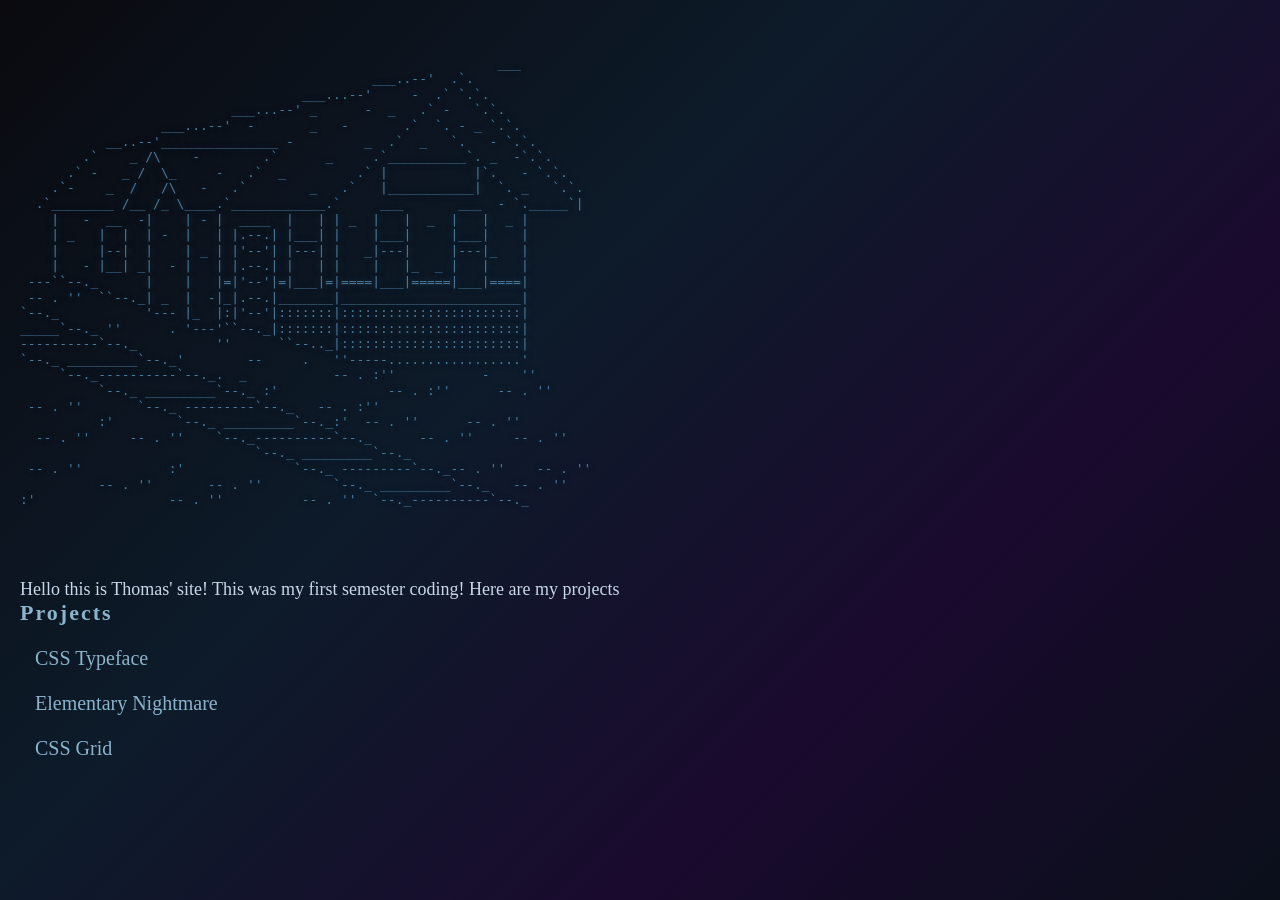
<file: index.html>
<!doctype html>
<html>
  <head>
    <title>[your name's] ASCII garden</title>
    <meta charset="utf-8" />
    <link rel="stylesheet" href="assets/style.css" />
  </head>
  <body>
    <pre>
    <!-- create your garden here -->
                                                             ___
                                             ___..--'  .`.
                                    ___...--'     -  .` `.`.
                           ___...--' _      -  _   .` -   `.`.
                  ___...--'  -       _   -       .`  `. - _ `.`.
           __..--'_______________ -         _  .`  _   `.   - `.`.
        .`    _ /\    -        .`      _     .`__________`. _  -`.`.
      .` -   _ /  \_     -   .`  _         .` |           |`.   - `.`.
    .`-    _  /   /\   -   .`        _   .`   |___________|  `. _   `.`.
  .`________ /__ /_ \____.`____________.`     ___       ___  - `._____`|
    |   -  __  -|    | - |  ____  |   | | _  |   |  _  |   |  _ |
    | _   |  |  | -  |   | |.--.| |___| |    |___|     |___|    |
    |     |--|  |    | _ | |'--'| |---| |   _|---|     |---|_   |
    |   - |__| _|  - |   | |.--.| |   | |    |   |_  _ |   |    |
 ---``--._      |    |   |=|'--'|=|___|=|====|___|=====|___|====|
 -- . ''  ``--._| _  |  -|_|.--.|_______|_______________________|
`--._           '--- |_  |:|'--'|:::::::|:::::::::::::::::::::::|
_____`--._ ''      . '---'``--._|:::::::|:::::::::::::::::::::::|
----------`--._          ''      ``--.._|:::::::::::::::::::::::|
`--._ _________`--._'        --     .   ''-----.................'
     `--._----------`--._.  _           -- . :''           -    ''
          `--._ _________`--._ :'              -- . :''      -- . ''
 -- . ''       `--._ ---------`--._   -- . :''
          :'        `--._ _________`--._:'  -- . ''      -- . ''
  -- . ''     -- . ''    `--._----------`--._      -- . ''     -- . ''
                              `--._ _________`--._
 -- . ''           :'              `--._ ---------`--._-- . ''    -- . ''
          -- . ''       -- . ''         `--._ _________`--._   -- . ''
:'                 -- . ''          -- . ''  `--._----------`--._

    </pre>

    <p>
      Hello this is Thomas' site! This was my first semester coding! Here are my
      projects
    </p>

    <h3>Projects</h3>
    <ul>
      <li>
        <a href="projects/2_css-typeface/index.html" target="_blank"
          >CSS Typeface</a
        >
      </li>
      <li>
        <a href="projects/3_elementary-nightmare/index.html" target="_blank"
          >Elementary Nightmare</a
        >
      </li>
      <li>
        <a href="projects/4_css-grid/index.html" target="_blank">CSS Grid</a>
      </li>
    </ul>
  </body>
</html>
</file>
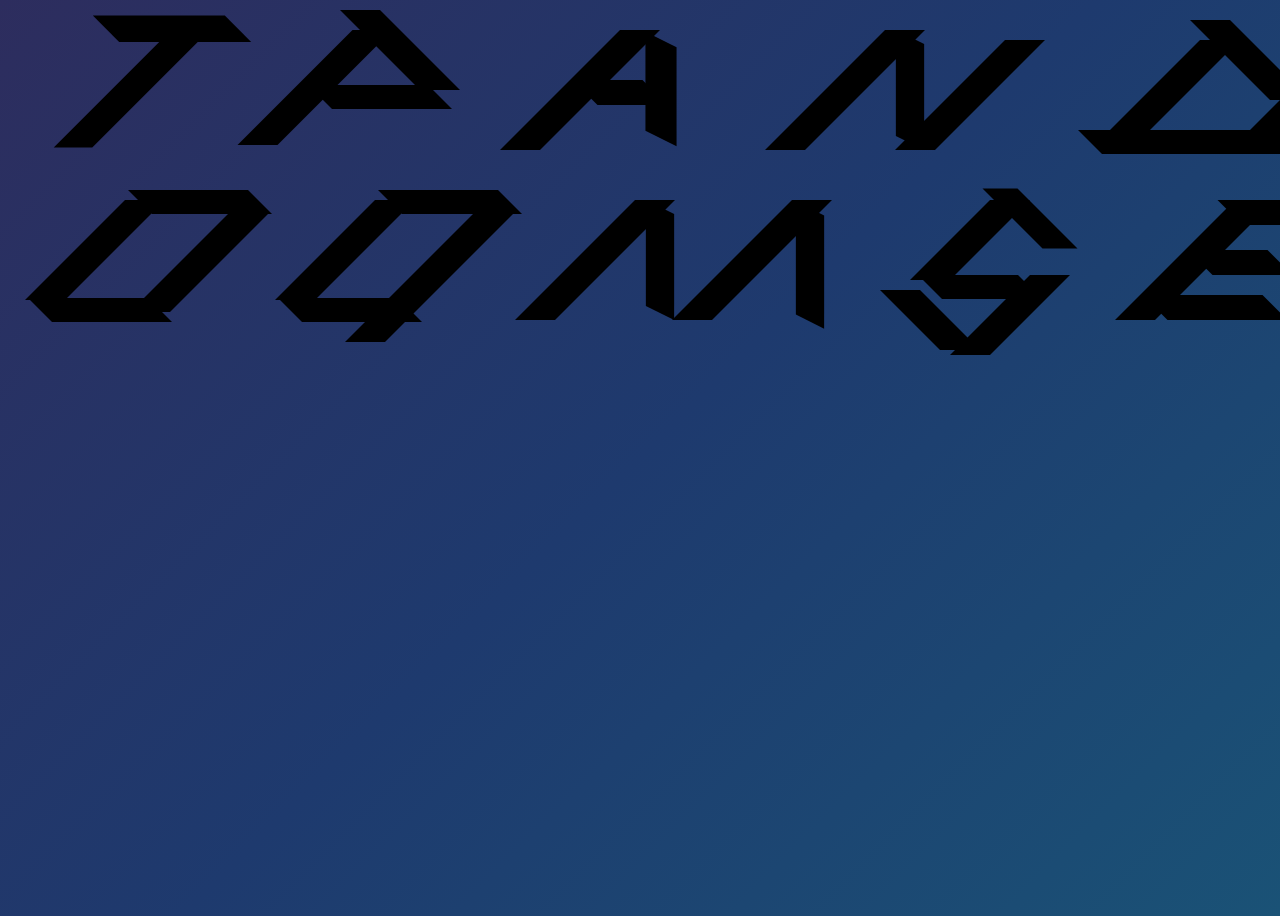
<file: css-typeface/index.html>
<!DOCTYPE html>
<html lang="en">
<head>
    <meta charset="UTF-8">
    <meta name="viewport" content="width=device-width, initial-scale=1.0">
    <title>CSS Typeface Demo</title>
<link rel="stylesheet" href="assets/style.css">
</head>
<body>
     <!-- A -->
      
      <!-- 
      div.cell*40

      result:
      40 divs with calls of cell
      <div class="cell"></div>
      X 40

      div.cell#a$*40

      result:
      40 divs with class of cell
      <div class="cell" id="a1"></div>
      x40
      div.cell#a$*40{$}
      result:
      40 divs with class of cell, id of a$, content of $ 
      <div class="cell" id+"a1">1</div>
      -->
<!-- P -->
 <div class="container">
     <div id="letter-t"></div>
     <div id="letter-p"></div>
     <div id="letter-a"></div>
     <div id="letter-n"></div>
     <div id="letter-d"></div>
     <div id="letter-e"></div>
     <div id="letter-o"></div>
     <div id="letter-q"></div>
     <div id="letter-m"></div>
     <div id="letter-s"></div>
 </div>


<div id="letter-t">
     <div class="bar" id="t1"></div>
     <div class="bar" id="t2"></div>
</div>
<div id="letter-p">
     <div id="p1"></div>
     <div id="p2"></div>
     <div id="p3"></div>
</div>
<div>
     <div id="letter-a">
     <div id="a1"></div>
     <div id="a2"></div>
     <div id="a3"></div>
</div>
<div id="letter-n">
  <div id="n1"></div>
  <div id="n2"></div>
  <div id="n3"></div>
</div>
<div id="letter-d">
     <div id="d1"></div>
     <div id="d2"></div>
     <div id="d3"></div>
     <div id="d4"></div>
</div>

<div id="letter-e">
     <div id="e1"></div>
     <div id="e2"></div>
     <div id="e3"></div>
     <div id="e4"></div>

</div>
<div id="letter-o">
     <div id="o1"></div>
     <div id="o2"></div>
     <div id="o3"></div>
     <div id="o4"></div>

</div>

<div id="letter-q">
     <div id="q1"></div>
     <div id="q2"></div>
     <div id="q3"></div>
     <div id="q4"></div>
</div>

<div id="letter-m">
     <div id="m1"></div>
     <div id="m2"></div>
     <div id="m3"></div>
     <div id="m4"></div>
</div>

<div id="letter-s">
     <div id="s1"></div>
     <div id="s2"></div>
     <div id="s3"></div>
     <div id="s4"></div>
     <div id="s5"></div>
</div>



</body>
</html>
</file>
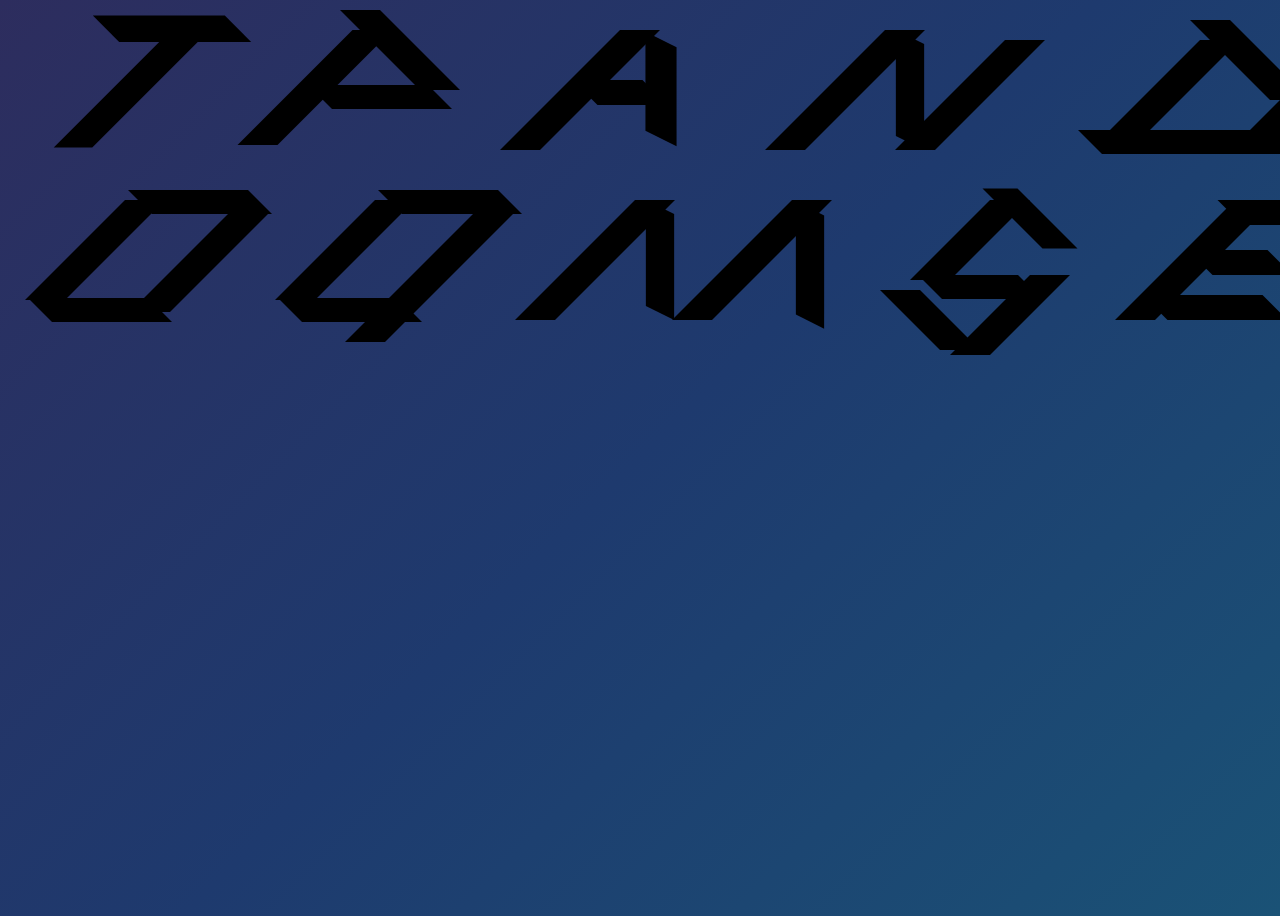
<file: projects/2_css-typeface/index.html>
<!DOCTYPE html>
<html lang="en">
<head>
    <meta charset="UTF-8">
    <meta name="viewport" content="width=device-width, initial-scale=1.0">
    <title>CSS Typeface Demo</title>
<link rel="stylesheet" href="assets/style.css">
</head>
<body>
     <!-- A -->
      
      <!-- 
      div.cell*40

      result:
      40 divs with calls of cell
      <div class="cell"></div>
      X 40

      div.cell#a$*40

      result:
      40 divs with class of cell
      <div class="cell" id="a1"></div>
      x40
      div.cell#a$*40{$}
      result:
      40 divs with class of cell, id of a$, content of $ 
      <div class="cell" id+"a1">1</div>
      -->
<!-- P -->
 <div class="container">
     <div id="letter-t"></div>
     <div id="letter-p"></div>
     <div id="letter-a"></div>
     <div id="letter-n"></div>
     <div id="letter-d"></div>
     <div id="letter-e"></div>
     <div id="letter-o"></div>
     <div id="letter-q"></div>
     <div id="letter-m"></div>
     <div id="letter-s"></div>
 </div>


<div id="letter-t">
     <div class="bar" id="t1"></div>
     <div class="bar" id="t2"></div>
</div>
<div id="letter-p">
     <div id="p1"></div>
     <div id="p2"></div>
     <div id="p3"></div>
</div>
<div>
     <div id="letter-a">
     <div id="a1"></div>
     <div id="a2"></div>
     <div id="a3"></div>
</div>
<div id="letter-n">
  <div id="n1"></div>
  <div id="n2"></div>
  <div id="n3"></div>
</div>
<div id="letter-d">
     <div id="d1"></div>
     <div id="d2"></div>
     <div id="d3"></div>
     <div id="d4"></div>
</div>

<div id="letter-e">
     <div id="e1"></div>
     <div id="e2"></div>
     <div id="e3"></div>
     <div id="e4"></div>

</div>
<div id="letter-o">
     <div id="o1"></div>
     <div id="o2"></div>
     <div id="o3"></div>
     <div id="o4"></div>

</div>

<div id="letter-q">
     <div id="q1"></div>
     <div id="q2"></div>
     <div id="q3"></div>
     <div id="q4"></div>
</div>

<div id="letter-m">
     <div id="m1"></div>
     <div id="m2"></div>
     <div id="m3"></div>
     <div id="m4"></div>
</div>

<div id="letter-s">
     <div id="s1"></div>
     <div id="s2"></div>
     <div id="s3"></div>
     <div id="s4"></div>
     <div id="s5"></div>
</div>



</body>
</html>
</file>
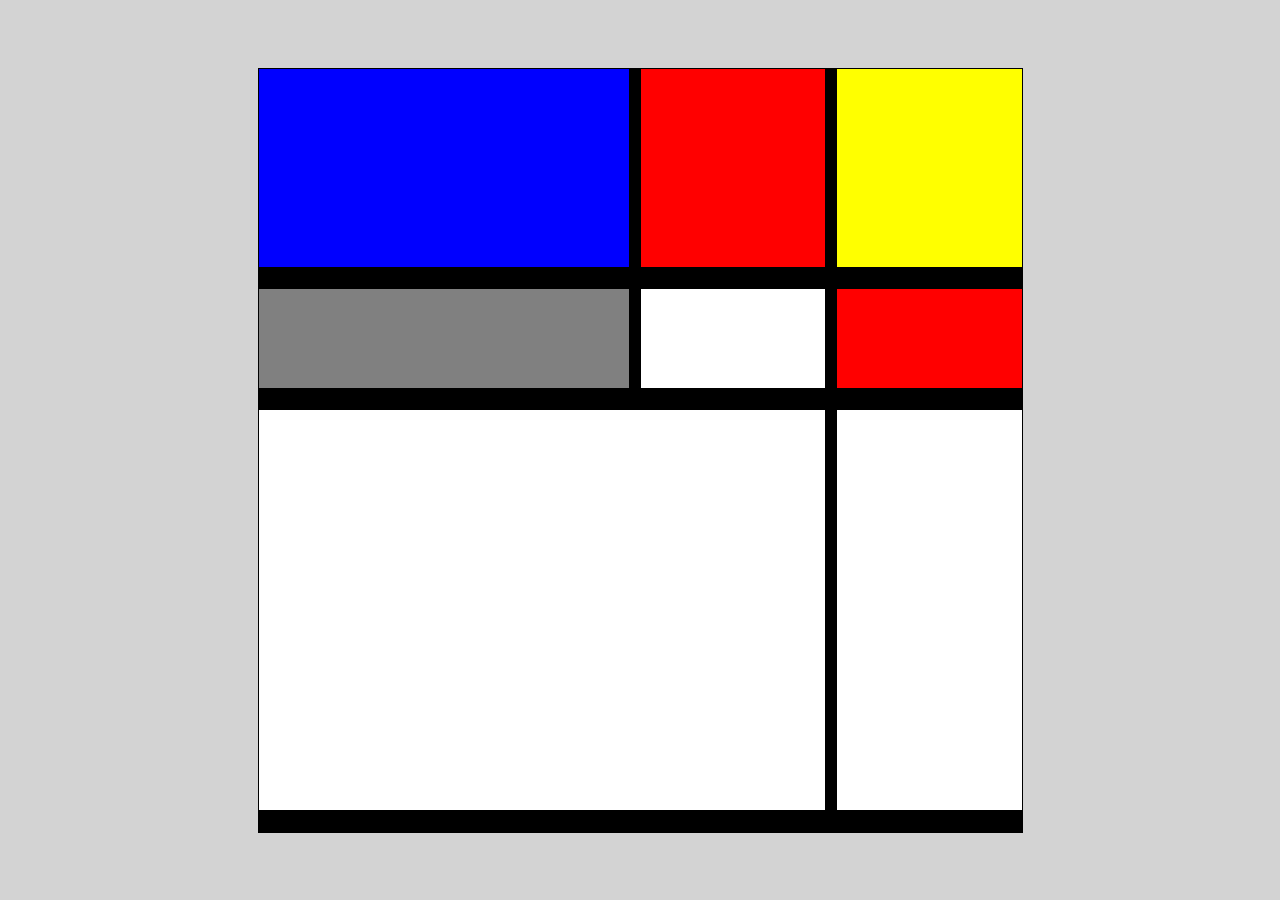
<file: projects/4_css-grid/index.html>
<!doctype html>
<html lang="en">
  <head>
    <meta charset="UTF-8" />
    <meta name="viewport" content="width=device-width, initial-scale=1.0" />
    <title>cssgrid</title>
    <link rel="stylesheet" href="assets/style.css" />
  </head>

  <body>
    <main id="grid-container">
      <div id="item-1" class="blue"></div>
      <div id="item-2" class="red"></div>
      <div id="item-3" class="grey"></div>
      <div id="item-4" class="white"></div>
      <div id="item-5" class="red"></div>
      <div id="item-6" class="yellow"></div>
      <div id="item-7" class="white"></div>
      <div id="item-8" class="white"></div>
      <div id="item-9" class="grey"></div>
    </main>
  </body>
</html>
</file>
<file: assets/style.css>
* {
  box-sizing: border-box;
  margin: 0;
  padding: 0;
}

body {
  min-height: 100vh;
  background: linear-gradient(
    135deg,
    #0a0a0f 0%,
    #0d1b2a 40%,
    #1a0a2e 70%,
    #0a0f1a 100%
  );
  color: #c8d8e8;
  font-family: "Comic Sans MS", cursive;
  font-size: 18px;
  padding: 40px 20px;
}

pre {
  color: #4a7a9b;
  font-size: clamp(5px, 1.1vw, 13px);
  line-height: 1.2;
  margin-bottom: 40px;
  font-family: monospace;
  text-shadow: 0 0 8px rgba(74, 122, 155, 0.4);
  transition:
    color 0.4s,
    text-shadow 0.4s;
}

pre:hover {
  color: #7ab8d4;
  text-shadow: 0 0 16px rgba(122, 184, 212, 0.5);
}

h3 {
  font-family: "Comic Sans MS", cursive;
  font-size: 22px;
  letter-spacing: 2px;
  color: #8ab4cc;
  margin-bottom: 14px;
}

ul {
  list-style: none;
  display: flex;
  flex-direction: column;
  gap: 8px;
}
* {
  box-sizing: border-box;
  margin: 0;
  padding: 0;
}

body {
  min-height: 100vh;
  background: linear-gradient(
    135deg,
    #0a0a0f 0%,
    #0d1b2a 40%,
    #1a0a2e 70%,
    #0a0f1a 100%
  );
  color: #c8d8e8;
  font-family: "Comic Sans MS", cursive;
  font-size: 18px;
  padding: 40px 20px;
}

pre {
  color: #4a7a9b;
  font-size: clamp(5px, 1.1vw, 13px);
  line-height: 1.2;
  margin-bottom: 40px;
  font-family: monospace;
  text-shadow: 0 0 8px rgba(74, 122, 155, 0.4);
  transition:
    color 0.4s,
    text-shadow 0.4s;
}

pre:hover {
  color: #7ab8d4;
  text-shadow: 0 0 16px rgba(122, 184, 212, 0.5);
}

h3 {
  font-family: "Comic Sans MS", cursive;
  font-size: 22px;
  letter-spacing: 2px;
  color: #8ab4cc;
  margin-bottom: 14px;
}

ul {
  list-style: none;
  display: flex;
  flex-direction: column;
  gap: 8px;
}

ul li a {
  display: inline-block;
  font-family: "Comic Sans MS", cursive;
  font-size: 20px;
  color: #8ab4cc;
  text-decoration: none;
  padding: 6px 14px;
  border: 1px solid transparent;
  position: relative;
  transition:
    color 0.2s,
    border-color 0.2s,
    background 0.2s,
    text-shadow 0.2s;
}

ul li a:hover {
  color: #e0f0ff;
  border-color: #4a7a9b;
  background: rgba(74, 122, 155, 0.08);
  text-shadow: 0 0 12px rgba(180, 220, 255, 0.6);
}

ul li a:hover::before {
  opacity: 1;
}
</file>
<file: css-typeface/assets/style.css>
body {
  background: linear-gradient(135deg, #2d2d5e, #1e3a6e, #1a5276);
  min-height: 100vh;
}

/* #a3,
#a7,
#a9{
    background-color:black;
} */
.main:hover .fill {
  background-color: black;
}

.container {
  max-width: 1400px;
  margin: 0 auto;
  position: relative;
  height: 600px;
}

.bar {
  background-color: black;
  height: 50px;
  width: 20px;
  margin: 20px;
}

#letter-t {
  position: absolute;
  left: 50px;
  top: 0px;
  width: 200px;
  height: 130px;
  transform: scale(1.1);
}

#t2 {
  position: absolute;
  width: 35px;
  height: 105px;
  background: #000000;
  transform: skew(-45deg);
  left: 45px;
  top: 15px;
}

#t1 {
  position: absolute;
  width: 120px;
  height: 24px;
  left: 40px;
  top: 0px;
  background: #000000;
  transform: skew(45deg);
}

#letter-t:hover #t1 {
  background-color: red;
}

#letter-t:hover #t2 {
  background-color: royalblue;
}

#letter-p {
  position: absolute;
  left: 250px;
  top: 20px;
}

#p1 {
  position: absolute;
  width: 80px;
  height: 40px;
  left: 110px;
  top: 10px;
  background: #000000;
  transform: skew(45deg) rotate(90deg);
}

#p2 {
  position: absolute;
  width: 40px;
  height: 115px;
  background: #000000;
  transform: skew(-45deg);
  left: 45px;
  top: 10px;
}

#p3 {
  position: absolute;
  width: 120px;
  height: 24px;
  left: 70px;
  top: 65px;
  background: #000000;
  transform: skew(45deg);
}

#letter-p:hover #p1 {
  background-color: red;
}
#letter-p:hover #p2 {
  background-color: royalblue;
}
#letter-p:hover #p3 {
  background-color: greenyellow;
}

#letter-a {
  position: absolute;
  left: 550px;
  top: 30px;
}

#a1 {
  position: absolute;
  width: 22px;
  height: 140px;
  left: 100px;
  top: -11px;
  background: #000000;
  transform: skew(45deg) rotate(45deg);
}

#a2 {
  position: absolute;
  width: 40px;
  height: 120px;
  left: 10px;
  top: 0px;
  background: #000000;
  transform: skew(-45deg);
}

#a3 {
  position: absolute;
  width: 70px;
  height: 25px;
  left: 35px;
  top: 50px;
  background: #000000;
  transform: skew(45deg);
}

#letter-a:hover #a1 {
  background-color: red;
}
#letter-a:hover #a2 {
  background-color: royalblue;
}
#letter-a:hover #a3 {
  background-color: greenyellow;
}

#letter-n {
  position: absolute;
  left: 850px;
  top: 30px;
}

#n1 {
  position: absolute;
  width: 40px;
  height: 120px;
  left: -25px;
  top: 0px;
  background: #000000;
  transform: skew(-45deg);
}

#n2 {
  position: absolute;
  width: 20px;
  height: 150px;
  left: 50px;
  top: -15px;
  background: #000000;
  transform: skew(45deg) rotate(45deg);
}

#n3 {
  position: absolute;
  width: 40px;
  height: 110px;
  left: 100px;
  top: 10px;
  background: #000000;
  transform: skew(-45deg);
}

#letter-n:hover #n1 {
  background-color: red;
}
#letter-n:hover #n2 {
  background-color: royalblue;
}
#letter-n:hover #n3 {
  background-color: greenyellow;
}

#letter-d {
  position: absolute;
  left: 1100px;
  top: 30px;
}

#d1 {
  position: absolute;
  width: 80px;
  height: 40px;
  left: 110px;
  top: 10px;
  background: #000000;
  transform: skew(45deg) rotate(90deg);
}

#d2 {
  position: absolute;
  width: 40px;
  height: 90px;
  background: #000000;
  transform: skew(-45deg);
  left: 55px;
  top: 10px;
}

#d3 {
  position: absolute;
  width: 200px;
  height: 24px;
  left: -10px;
  top: 100px;
  background: #000000;
  transform: skew(45deg);
}

#d4 {
  position: absolute;
  width: 40px;
  height: 50px;
  background: #000000;
  transform: skew(-45deg);
  left: 155px;
  top: 70px;
}

#letter-d:hover #d1 {
  background-color: red;
}
#letter-d:hover #d2 {
  background-color: royalblue;
}
#letter-d:hover #d3 {
  background-color: greenyellow;
}
#letter-d:hover #d4 {
  background-color: hotpink;
}

#letter-o {
  position: absolute;
  left: 100px;
  top: 200px;
}

#o1 {
  position: absolute;
  width: 40px;
  height: 100px;
  left: -25px;
  top: 0px;
  background: #000000;
  transform: skew(-45deg);
}

#o2 {
  position: absolute;
  width: 40px;
  height: 100px;
  left: 80px;
  top: 12px;
  background: #000000;
  transform: skew(-45deg);
}

#o3 {
  position: absolute;
  width: 120px;
  height: 24px;
  left: 40px;
  top: -10px;
  background: #000000;
  transform: skew(45deg);
}

#o4 {
  position: absolute;
  width: 120px;
  height: 24px;
  left: -60px;
  top: 98px;
  background: #000000;
  transform: skew(45deg);
}

#letter-o:hover #o1 {
  background-color: red;
}
#letter-o:hover #o2 {
  background-color: royalblue;
}
#letter-o:hover #o3 {
  background-color: greenyellow;
}
#letter-o:hover #o4 {
  background-color: hotpink;
}

#letter-q {
  position: absolute;
  left: 350px;
  top: 200px;
}

#q1 {
  position: absolute;
  width: 40px;
  height: 100px;
  left: -25px;
  top: 0px;
  background: #000000;
  transform: skew(-45deg);
}

#q2 {
  position: absolute;
  width: 40px;
  height: 130px;
  left: 60px;
  top: 12px;
  background: #000000;
  transform: skew(-45deg);
}

#q3 {
  position: absolute;
  width: 120px;
  height: 24px;
  left: 40px;
  top: -10px;
  background: #000000;
  transform: skew(45deg);
}

#q4 {
  position: absolute;
  width: 120px;
  height: 24px;
  left: -60px;
  top: 98px;
  background: #000000;
  transform: skew(45deg);
}

#letter-q:hover #q1 {
  background-color: red;
}
#letter-q:hover #q2 {
  background-color: royalblue;
}
#letter-q:hover #q3 {
  background-color: greenyellow;
}
#letter-q:hover #q4 {
  background-color: hotpink;
}

#letter-m {
  position: absolute;
  left: 600px;
  top: 200px;
}

#m1 {
  position: absolute;
  width: 40px;
  height: 120px;
  left: -25px;
  top: 0px;
  background: #000000;
  transform: skew(-45deg);
}

#m2 {
  position: absolute;
  width: 20px;
  height: 150px;
  left: 50px;
  top: -15px;
  background: #000000;
  transform: skew(45deg) rotate(45deg);
}

#m3 {
  position: absolute;
  width: 40px;
  height: 120px;
  left: 132px;
  top: 0px;
  background: #000000;
  transform: skew(-45deg);
}

#m4 {
  position: absolute;
  width: 20px;
  height: 160px;
  left: 200px;
  top: -15px;
  background: #000000;
  transform: skew(45deg) rotate(45deg);
}

#letter-m:hover #m1 {
  background-color: red;
}
#letter-m:hover #m2 {
  background-color: royalblue;
}
#letter-m:hover #m3 {
  background-color: greenyellow;
}
#letter-m:hover #m4 {
  background-color: hotpink;
}

#letter-s {
  position: absolute;
  left: 870px;
  top: 200px;
}

#s1 {
  position: absolute;
  width: 40px;
  height: 80px;
  left: 80px;
  top: 0px;
  background: #000000;
  transform: skew(-45deg);
}

#s2 {
  position: absolute;
  width: 60px;
  height: 35px;
  left: 130px;
  top: 1px;
  background: #000000;
  transform: skew(45deg) rotate(90deg);
}

#s3 {
  position: absolute;
  width: 100px;
  height: 24px;
  left: 60px;
  top: 75px;
  background: #000000;
  transform: skew(45deg);
}

#s4 {
  position: absolute;
  width: 40px;
  height: 80px;
  left: 120px;
  top: 75px;
  background: #000000;
  transform: skew(-45deg);
}

#s5 {
  position: absolute;
  width: 60px;
  height: 40px;
  left: 30px;
  top: 100px;
  background: #000000;
  transform: skew(45deg) rotate(90deg);
}

#letter-s:hover #s1 {
  background-color: red;
}
#letter-s:hover #s2 {
  background-color: royalblue;
}
#letter-s:hover #s3 {
  background-color: greenyellow;
}
#letter-s:hover #s4 {
  background-color: hotpink;
}
#letter-s:hover #s5 {
  background-color: orange;
}

#letter-e {
  position: absolute;
  left: 1200px;
  top: 200px;
  overflow: visible;
}

#e1 {
  position: absolute;
  width: 40px;
  height: 120px;
  left: -25px;
  top: 0px;
  background: #000000;
  transform: skew(-45deg);
}

#e2 {
  position: absolute;
  width: 80px;
  height: 25px;
  left: -0px;
  top: 50px;
  background: #000000;
  transform: skew(45deg);
}

#e3 {
  position: absolute;
  width: 120px;
  height: 25px;
  left: -45px;
  top: 95px;
  background: #000000;
  transform: skew(45deg);
}
#e4 {
  position: absolute;
  width: 80px;
  height: 25px;
  left: 30px;
  top: 0px;
  background: #000000;
  transform: skew(45deg);
}

#letter-e:hover #e1 {
  background-color: red;
}
#letter-e:hover #e2 {
  background-color: royalblue;
}
#letter-e:hover #e3 {
  background-color: greenyellow;
}
#letter-e:hover #e4 {
  background-color: hotpink;
}

[id^="letter-"] div {
  transition: background-color 2.5s ease;
}
</file>
<file: projects/2_css-typeface/assets/style.css>
body {
  background: linear-gradient(135deg, #2d2d5e, #1e3a6e, #1a5276);
  min-height: 100vh;
}

/* #a3,
#a7,
#a9{
    background-color:black;
} */
.main:hover .fill {
  background-color: black;
}

.container {
  max-width: 1400px;
  margin: 0 auto;
  position: relative;
  height: 600px;
}

.bar {
  background-color: black;
  height: 50px;
  width: 20px;
  margin: 20px;
}

#letter-t {
  position: absolute;
  left: 50px;
  top: 0px;
  width: 200px;
  height: 130px;
  transform: scale(1.1);
}

#t2 {
  position: absolute;
  width: 35px;
  height: 105px;
  background: #000000;
  transform: skew(-45deg);
  left: 45px;
  top: 15px;
}

#t1 {
  position: absolute;
  width: 120px;
  height: 24px;
  left: 40px;
  top: 0px;
  background: #000000;
  transform: skew(45deg);
}

#letter-t:hover #t1 {
  background-color: red;
}

#letter-t:hover #t2 {
  background-color: royalblue;
}

#letter-p {
  position: absolute;
  left: 250px;
  top: 20px;
}

#p1 {
  position: absolute;
  width: 80px;
  height: 40px;
  left: 110px;
  top: 10px;
  background: #000000;
  transform: skew(45deg) rotate(90deg);
}

#p2 {
  position: absolute;
  width: 40px;
  height: 115px;
  background: #000000;
  transform: skew(-45deg);
  left: 45px;
  top: 10px;
}

#p3 {
  position: absolute;
  width: 120px;
  height: 24px;
  left: 70px;
  top: 65px;
  background: #000000;
  transform: skew(45deg);
}

#letter-p:hover #p1 {
  background-color: red;
}
#letter-p:hover #p2 {
  background-color: royalblue;
}
#letter-p:hover #p3 {
  background-color: greenyellow;
}

#letter-a {
  position: absolute;
  left: 550px;
  top: 30px;
}

#a1 {
  position: absolute;
  width: 22px;
  height: 140px;
  left: 100px;
  top: -11px;
  background: #000000;
  transform: skew(45deg) rotate(45deg);
}

#a2 {
  position: absolute;
  width: 40px;
  height: 120px;
  left: 10px;
  top: 0px;
  background: #000000;
  transform: skew(-45deg);
}

#a3 {
  position: absolute;
  width: 70px;
  height: 25px;
  left: 35px;
  top: 50px;
  background: #000000;
  transform: skew(45deg);
}

#letter-a:hover #a1 {
  background-color: red;
}
#letter-a:hover #a2 {
  background-color: royalblue;
}
#letter-a:hover #a3 {
  background-color: greenyellow;
}

#letter-n {
  position: absolute;
  left: 850px;
  top: 30px;
}

#n1 {
  position: absolute;
  width: 40px;
  height: 120px;
  left: -25px;
  top: 0px;
  background: #000000;
  transform: skew(-45deg);
}

#n2 {
  position: absolute;
  width: 20px;
  height: 150px;
  left: 50px;
  top: -15px;
  background: #000000;
  transform: skew(45deg) rotate(45deg);
}

#n3 {
  position: absolute;
  width: 40px;
  height: 110px;
  left: 100px;
  top: 10px;
  background: #000000;
  transform: skew(-45deg);
}

#letter-n:hover #n1 {
  background-color: red;
}
#letter-n:hover #n2 {
  background-color: royalblue;
}
#letter-n:hover #n3 {
  background-color: greenyellow;
}

#letter-d {
  position: absolute;
  left: 1100px;
  top: 30px;
}

#d1 {
  position: absolute;
  width: 80px;
  height: 40px;
  left: 110px;
  top: 10px;
  background: #000000;
  transform: skew(45deg) rotate(90deg);
}

#d2 {
  position: absolute;
  width: 40px;
  height: 90px;
  background: #000000;
  transform: skew(-45deg);
  left: 55px;
  top: 10px;
}

#d3 {
  position: absolute;
  width: 200px;
  height: 24px;
  left: -10px;
  top: 100px;
  background: #000000;
  transform: skew(45deg);
}

#d4 {
  position: absolute;
  width: 40px;
  height: 50px;
  background: #000000;
  transform: skew(-45deg);
  left: 155px;
  top: 70px;
}

#letter-d:hover #d1 {
  background-color: red;
}
#letter-d:hover #d2 {
  background-color: royalblue;
}
#letter-d:hover #d3 {
  background-color: greenyellow;
}
#letter-d:hover #d4 {
  background-color: hotpink;
}

#letter-o {
  position: absolute;
  left: 100px;
  top: 200px;
}

#o1 {
  position: absolute;
  width: 40px;
  height: 100px;
  left: -25px;
  top: 0px;
  background: #000000;
  transform: skew(-45deg);
}

#o2 {
  position: absolute;
  width: 40px;
  height: 100px;
  left: 80px;
  top: 12px;
  background: #000000;
  transform: skew(-45deg);
}

#o3 {
  position: absolute;
  width: 120px;
  height: 24px;
  left: 40px;
  top: -10px;
  background: #000000;
  transform: skew(45deg);
}

#o4 {
  position: absolute;
  width: 120px;
  height: 24px;
  left: -60px;
  top: 98px;
  background: #000000;
  transform: skew(45deg);
}

#letter-o:hover #o1 {
  background-color: red;
}
#letter-o:hover #o2 {
  background-color: royalblue;
}
#letter-o:hover #o3 {
  background-color: greenyellow;
}
#letter-o:hover #o4 {
  background-color: hotpink;
}

#letter-q {
  position: absolute;
  left: 350px;
  top: 200px;
}

#q1 {
  position: absolute;
  width: 40px;
  height: 100px;
  left: -25px;
  top: 0px;
  background: #000000;
  transform: skew(-45deg);
}

#q2 {
  position: absolute;
  width: 40px;
  height: 130px;
  left: 60px;
  top: 12px;
  background: #000000;
  transform: skew(-45deg);
}

#q3 {
  position: absolute;
  width: 120px;
  height: 24px;
  left: 40px;
  top: -10px;
  background: #000000;
  transform: skew(45deg);
}

#q4 {
  position: absolute;
  width: 120px;
  height: 24px;
  left: -60px;
  top: 98px;
  background: #000000;
  transform: skew(45deg);
}

#letter-q:hover #q1 {
  background-color: red;
}
#letter-q:hover #q2 {
  background-color: royalblue;
}
#letter-q:hover #q3 {
  background-color: greenyellow;
}
#letter-q:hover #q4 {
  background-color: hotpink;
}

#letter-m {
  position: absolute;
  left: 600px;
  top: 200px;
}

#m1 {
  position: absolute;
  width: 40px;
  height: 120px;
  left: -25px;
  top: 0px;
  background: #000000;
  transform: skew(-45deg);
}

#m2 {
  position: absolute;
  width: 20px;
  height: 150px;
  left: 50px;
  top: -15px;
  background: #000000;
  transform: skew(45deg) rotate(45deg);
}

#m3 {
  position: absolute;
  width: 40px;
  height: 120px;
  left: 132px;
  top: 0px;
  background: #000000;
  transform: skew(-45deg);
}

#m4 {
  position: absolute;
  width: 20px;
  height: 160px;
  left: 200px;
  top: -15px;
  background: #000000;
  transform: skew(45deg) rotate(45deg);
}

#letter-m:hover #m1 {
  background-color: red;
}
#letter-m:hover #m2 {
  background-color: royalblue;
}
#letter-m:hover #m3 {
  background-color: greenyellow;
}
#letter-m:hover #m4 {
  background-color: hotpink;
}

#letter-s {
  position: absolute;
  left: 870px;
  top: 200px;
}

#s1 {
  position: absolute;
  width: 40px;
  height: 80px;
  left: 80px;
  top: 0px;
  background: #000000;
  transform: skew(-45deg);
}

#s2 {
  position: absolute;
  width: 60px;
  height: 35px;
  left: 130px;
  top: 1px;
  background: #000000;
  transform: skew(45deg) rotate(90deg);
}

#s3 {
  position: absolute;
  width: 100px;
  height: 24px;
  left: 60px;
  top: 75px;
  background: #000000;
  transform: skew(45deg);
}

#s4 {
  position: absolute;
  width: 40px;
  height: 80px;
  left: 120px;
  top: 75px;
  background: #000000;
  transform: skew(-45deg);
}

#s5 {
  position: absolute;
  width: 60px;
  height: 40px;
  left: 30px;
  top: 100px;
  background: #000000;
  transform: skew(45deg) rotate(90deg);
}

#letter-s:hover #s1 {
  background-color: red;
}
#letter-s:hover #s2 {
  background-color: royalblue;
}
#letter-s:hover #s3 {
  background-color: greenyellow;
}
#letter-s:hover #s4 {
  background-color: hotpink;
}
#letter-s:hover #s5 {
  background-color: orange;
}

#letter-e {
  position: absolute;
  left: 1200px;
  top: 200px;
  overflow: visible;
}

#e1 {
  position: absolute;
  width: 40px;
  height: 120px;
  left: -25px;
  top: 0px;
  background: #000000;
  transform: skew(-45deg);
}

#e2 {
  position: absolute;
  width: 80px;
  height: 25px;
  left: -0px;
  top: 50px;
  background: #000000;
  transform: skew(45deg);
}

#e3 {
  position: absolute;
  width: 120px;
  height: 25px;
  left: -45px;
  top: 95px;
  background: #000000;
  transform: skew(45deg);
}
#e4 {
  position: absolute;
  width: 80px;
  height: 25px;
  left: 30px;
  top: 0px;
  background: #000000;
  transform: skew(45deg);
}

#letter-e:hover #e1 {
  background-color: red;
}
#letter-e:hover #e2 {
  background-color: royalblue;
}
#letter-e:hover #e3 {
  background-color: greenyellow;
}
#letter-e:hover #e4 {
  background-color: hotpink;
}

[id^="letter-"] div {
  transition: background-color 2.5s ease;
}
</file>
<file: projects/4_css-grid/assets/style.css>
body {
  margin: 0;
  padding: 0;
  box-sizing: border-box;
  display: grid;
  height: 100vh;
  align-items: center;
  justify-items: center;
  place-items: center;
  background-color: lightgray;
}

#grid-container {
  width: 85vh;
  height: 85vh;
  background: black;
  display: grid;
  grid-template-columns: 2fr 1fr 1fr;
  grid-template-rows: 1fr 0.5fr 2fr;
  grid-gap: 10px;
  grid-row-gap: 20px;
}

div {
  font-size: 40px;
  border: 1px solid black;
}

/* #item-1 {
  background: blue;
}

#item-2 {
  background: yellow;
}

#item-3 {
  background: red;
} */

.blue {
  background: blue;
}

.red {
  background: red;
}

.yellow {
  background: yellow;
}

.white {
  background: white;
}

.grey {
  background: grey;
}

#item5 {
  grid-column: 2;
  grid-row: 2;
}
#item-6 {
  grid-column: 3;
  grid-row: 1;
}

#item-7 {
  grid-column: 1 / span 2;
  grid-row: 3;
}

@media (max-width: 950px) {
  #grid-container {
    width: 50vh;
    height: 50vh;
  }
  .red {
    background: hotpink;
  }
  .yellow {
    background: greenyellow;
  }
  .blue {
    background: blueviolet;
  }
}
</file>
